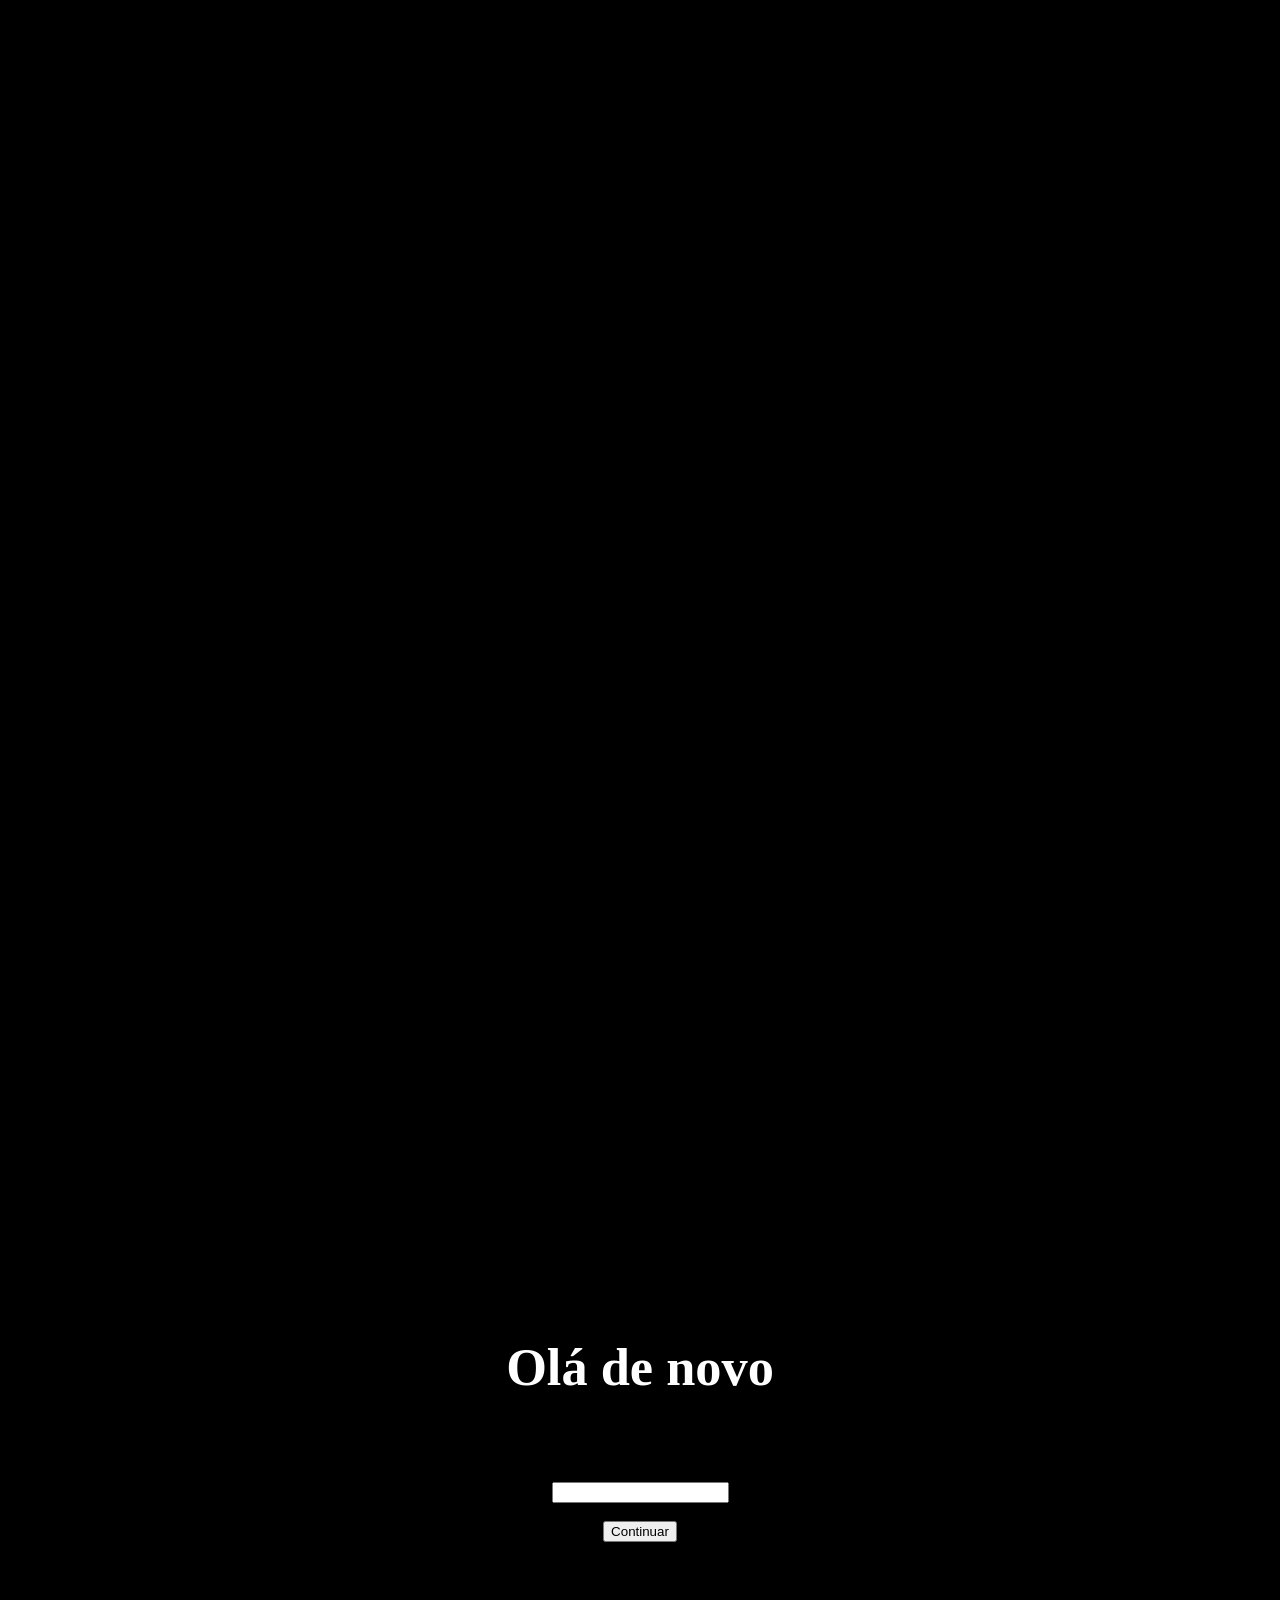
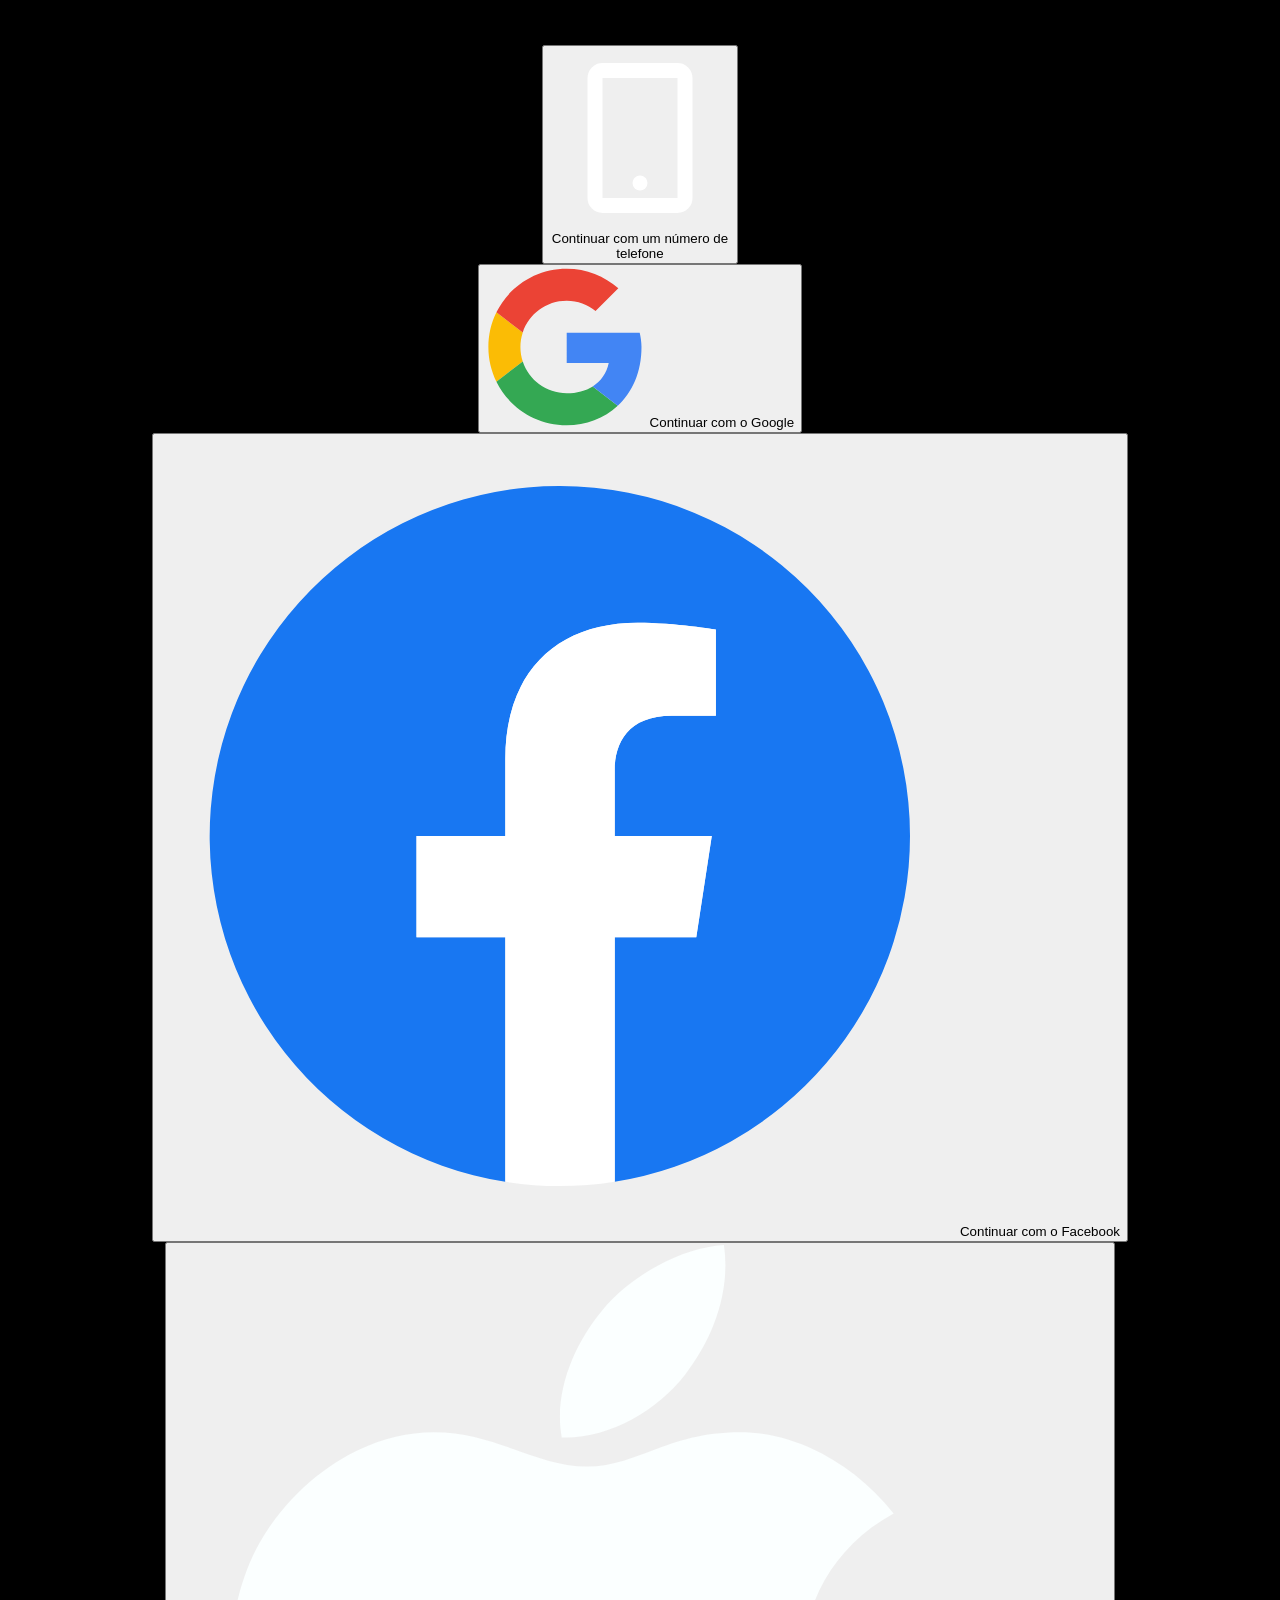
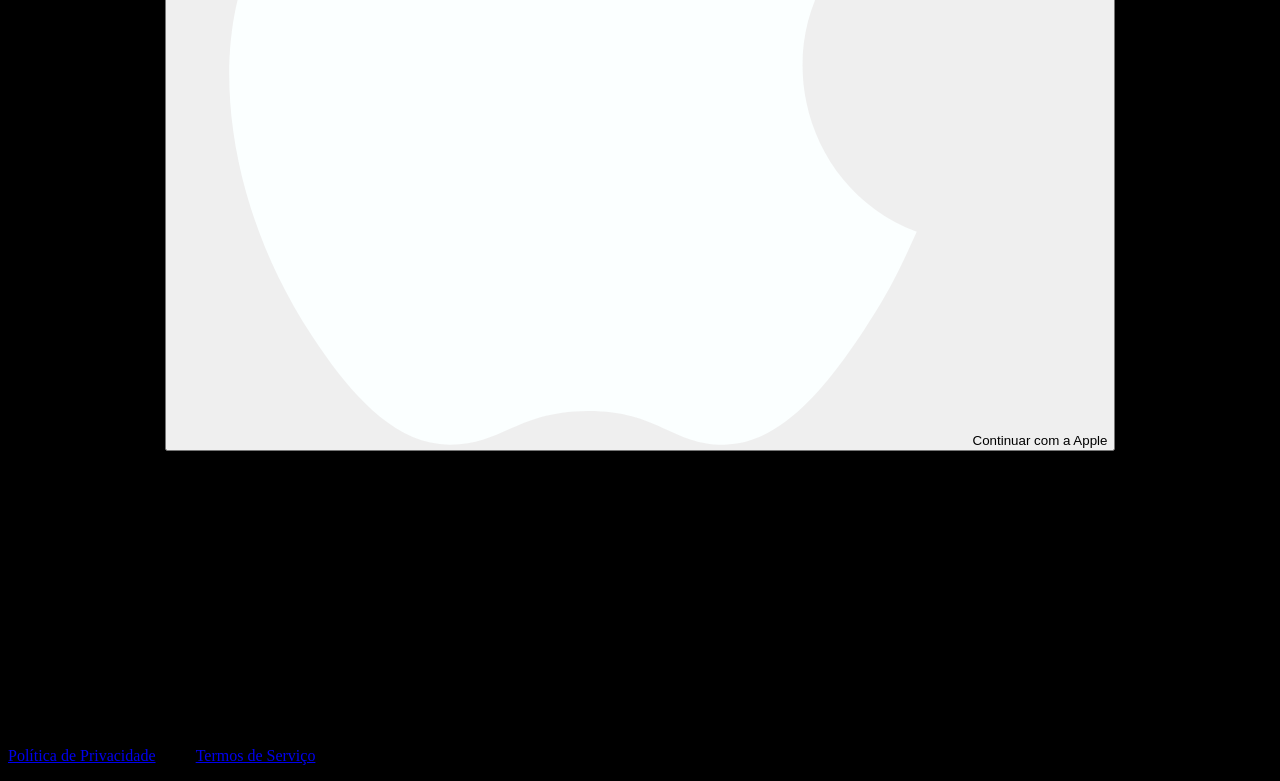
<file: spotify.html>
<!DOCTYPE html>
<html>

<head>
    <title>Meu Spotify</title>
    <link rel="stylesheet" href="style.css">
</head>
<br>

<body>
    <section class="container">

        <header>
            <div>
                <svg xmlns="http://www.w3.org/2000/svg" ; viewbox="-6.5 0 32 32" ; class="Icon">
                    <path
                        d="M13.2 20.84c-0.2 0-0.4-0.080-0.56-0.2-1.84-1.6-5.8-1.12-7.2-0.84-0.44 0.12-0.92-0.2-1-0.64-0.12-0.44 0.2-0.88 0.64-1 0.24-0.040 5.8-1.24 8.64 1.2 0.36 0.32 0.4 0.84 0.080 1.2-0.12 0.16-0.36 0.28-0.6 0.28zM14.2 18.44c-0.16 0-0.32-0.040-0.48-0.16-3.36-2.4-8.48-1.080-8.52-1.080-0.44 0.12-0.92-0.16-1.040-0.6s0.16-0.92 0.6-1.040c0.24-0.080 5.92-1.56 9.96 1.32 0.36 0.28 0.48 0.8 0.2 1.16-0.2 0.28-0.44 0.4-0.72 0.4zM15.24 15.72c-0.16 0-0.32-0.040-0.48-0.16-4.44-2.96-10.040-1.040-10.12-1.040-0.44 0.16-0.88-0.080-1.040-0.52s0.080-0.92 0.52-1.080c0.28-0.080 6.48-2.2 11.6 1.24 0.4 0.24 0.48 0.76 0.24 1.16-0.2 0.24-0.48 0.4-0.72 0.4zM9.6 25.6c-5.28 0-9.6-4.32-9.6-9.6s4.32-9.6 9.6-9.6 9.6 4.32 9.6 9.6-4.32 9.6-9.6 9.6zM9.6 8.080c-4.36 0-7.92 3.56-7.92 7.92s3.56 7.92 7.92 7.92 7.92-3.56 7.92-7.92-3.56-7.92-7.92-7.92z" />
                </svg>
                <h1 id=olá>Olá de novo</h1>
            </div>
        </header>
        <div>
            <h3 id="E-mail">E-mail</h3>
            <form action="#" method="post">
                <label for="e-mail"></label>
                <input type="text" id="e-mail" name="e-mail" required>
                <br>
        </div>
    </section>
    <br>
    <section class="botou">
        <div>
            <button class="button">Continuar</button>
        </div>
        <br>
        <div>
            <p>ou</p>
        </div>
    </section>
    <br>
    <section class="éosguri">
        <div>
            <button id="telefone">
                <svg xmlns="http://www.w3.org/2000/svg" viewBox="0 0 24 24" class="icon">
                    <rect x="6" y="3" width="12" height="18" rx="1" fill="none" stroke="#ffffff" stroke-width="2"
                        stroke-linecap="round" />
                    <circle cx="12" cy="18" r="1" fill="#ffffff" />
                </svg>
                Continuar com um número de <br>telefone
            </button>
        </div>
        <div>
            <button class="dois">
                <svg class="icone" width="10rem" height="10rem" viewBox="-0.5 0 48 48" version="1.1"
                    xmlns="http://www.w3.org/2000/svg" xmlns:xlink="http://www.w3.org/1999/xlink">

                    <title>Google-color</title>
                    <desc>Created with Sketch.</desc>
                    <defs>

                    </defs>
                    <g id="Icons" stroke="none" stroke-width="1" fill="none" fill-rule="evenodd">
                        <g id="Color-" transform="translate(-401.000000, -860.000000)">
                            <g id="Google" transform="translate(401.000000, 860.000000)">
                                <path
                                    d="M9.82727273,24 C9.82727273,22.4757333 10.0804318,21.0144 10.5322727,19.6437333 L2.62345455,13.6042667 C1.08206818,16.7338667 0.213636364,20.2602667 0.213636364,24 C0.213636364,27.7365333 1.081,31.2608 2.62025,34.3882667 L10.5247955,28.3370667 C10.0772273,26.9728 9.82727273,25.5168 9.82727273,24"
                                    id="Fill-1" fill="#FBBC05">

                                </path>
                                <path
                                    d="M23.7136364,10.1333333 C27.025,10.1333333 30.0159091,11.3066667 32.3659091,13.2266667 L39.2022727,6.4 C35.0363636,2.77333333 29.6954545,0.533333333 23.7136364,0.533333333 C14.4268636,0.533333333 6.44540909,5.84426667 2.62345455,13.6042667 L10.5322727,19.6437333 C12.3545909,14.112 17.5491591,10.1333333 23.7136364,10.1333333"
                                    id="Fill-2" fill="#EB4335">

                                </path>
                                <path
                                    d="M23.7136364,37.8666667 C17.5491591,37.8666667 12.3545909,33.888 10.5322727,28.3562667 L2.62345455,34.3946667 C6.44540909,42.1557333 14.4268636,47.4666667 23.7136364,47.4666667 C29.4455,47.4666667 34.9177955,45.4314667 39.0249545,41.6181333 L31.5177727,35.8144 C29.3995682,37.1488 26.7323182,37.8666667 23.7136364,37.8666667"
                                    id="Fill-3" fill="#34A853">

                                </path>
                                <path
                                    d="M46.1454545,24 C46.1454545,22.6133333 45.9318182,21.12 45.6113636,19.7333333 L23.7136364,19.7333333 L23.7136364,28.8 L36.3181818,28.8 C35.6879545,31.8912 33.9724545,34.2677333 31.5177727,35.8144 L39.0249545,41.6181333 C43.3393409,37.6138667 46.1454545,31.6490667 46.1454545,24"
                                    id="Fill-4" fill="#4285F4">

                                </path>
                            </g>
                        </g>
                    </g>
                </svg>
                Continuar com o Google
            </button>
        </div>
        <div>
            <button class="dois">
                <svg id="cone" width="800px" height="800px" viewBox="0 0 16 16" xmlns="http://www.w3.org/2000/svg"
                    fill="none">
                    <path fill="#1877F2"
                        d="M15 8a7 7 0 00-7-7 7 7 0 00-1.094 13.915v-4.892H5.13V8h1.777V6.458c0-1.754 1.045-2.724 2.644-2.724.766 0 1.567.137 1.567.137v1.723h-.883c-.87 0-1.14.54-1.14 1.093V8h1.941l-.31 2.023H9.094v4.892A7.001 7.001 0 0015 8z" />
                    <path fill="#ffffff"
                        d="M10.725 10.023L11.035 8H9.094V6.687c0-.553.27-1.093 1.14-1.093h.883V3.87s-.801-.137-1.567-.137c-1.6 0-2.644.97-2.644 2.724V8H5.13v2.023h1.777v4.892a7.037 7.037 0 002.188 0v-4.892h1.63z" />
                </svg>Continuar com o Facebook
            </button>
        </div>
        <div>
            <button class="dois">
                <svg id="ye" fill="#fbffff" height="800px" width="800px" version="1.1" id="Layer_1"
                    xmlns="http://www.w3.org/2000/svg" xmlns:xlink="http://www.w3.org/1999/xlink"
                    viewBox="-145 129 220 256" xml:space="preserve">
                    <path d="M75,316.8c-6,13.3-8.9,19.3-16.6,31c-10.8,16.4-26,36.9-44.9,37.1c-16.8,0.2-21.1-10.9-43.8-10.8
	c-22.7,0.1-27.5,11-44.3,10.8c-18.9-0.2-33.3-18.7-44.1-35.1c-30.2-46-33.4-99.9-14.7-128.6c13.2-20.4,34.1-32.3,53.8-32.3
	c20,0,32.5,11,49.1,11c16,0,25.8-11,48.9-11c17.5,0,36,9.5,49.2,26C24.3,238.6,31.3,300.3,75,316.8L75,316.8z M0.8,170.6
	c8.4-10.8,14.8-26,12.5-41.6c-13.7,0.9-29.8,9.7-39.1,21.1c-8.5,10.3-15.5,25.6-12.8,40.5C-23.7,191.1-8.2,182.1,0.8,170.6
	L0.8,170.6z" />
                </svg>Continuar com a Apple
            </button>
        </div>
    </section>
    <br>
    <br>
    <br>
    <br>
    <section>
        <p id="pa">Não tem uma conta?</p>
        <br>
        <p>Inscrever-se</p>
        <br>
        <br>
        <br>
        <br>
        <p id="paporeto">Este site é protegido pelo reCAPTCHA e está sujeito à <br><a
                href=https://policies.google.com/privacy>Política de Privacidade</a> e aos <a
                href="https://policies.google.com/terms">Termos de Serviço</a> do Google.</p>
    </section>
</body>

</html>
</file>
<file: style.css>
html {
    background-color: black;
    align-items: center;
}

h1 {
    color: rgb(255, 255, 255);
    font-size: 5cap;
    text-align: center;
}

h2 {
    text-transform: uppercase;
}

div {
    text-align: center;
}

div>p {
    font-size: 2cap;
    font-style: normal;
}

img {
    width: 550px;
    height: 550px;
}

#div2 {
    color: #4f2381;
    text-align: center;
    font-style: normal;
}

#vamodale {
    font-weight: bold;
    font-size: 4cap;
    font-style: italic;
    color: #fcb827
}



#papa {
    color: #fcb827;
    font-size: 4cap;
    font-weight: bold;
    font-style: italic;
    text-align: center;
}

#faixas {
    color: #4f2381;
    font-size: 2cap;
    font-style: normal;
    text-align: center;
    width: fit-content;
    margin: 0 auto;
}

.buttom {
    background-color: rgb(37, 0, 77);
    background-image: linear-gradient(to top left,
            rgb(0 0 0 / 0.2),
            rgb(0 0 0 / 0.2) 30%,
            transparent);
    font-size: 4.5cap;
    padding: 8px 8px;
    border-radius: 5px;
    font-style: initial;
    font-weight: bold;
    text-shadow: 1px 1px 1px black;
    border-bottom-style: groove;
    border-bottom-color: rgb(26, 0, 43);
}

buttom a {
    text-decoration: none;
    color: rgb(255, 255, 255)
}
</file>
